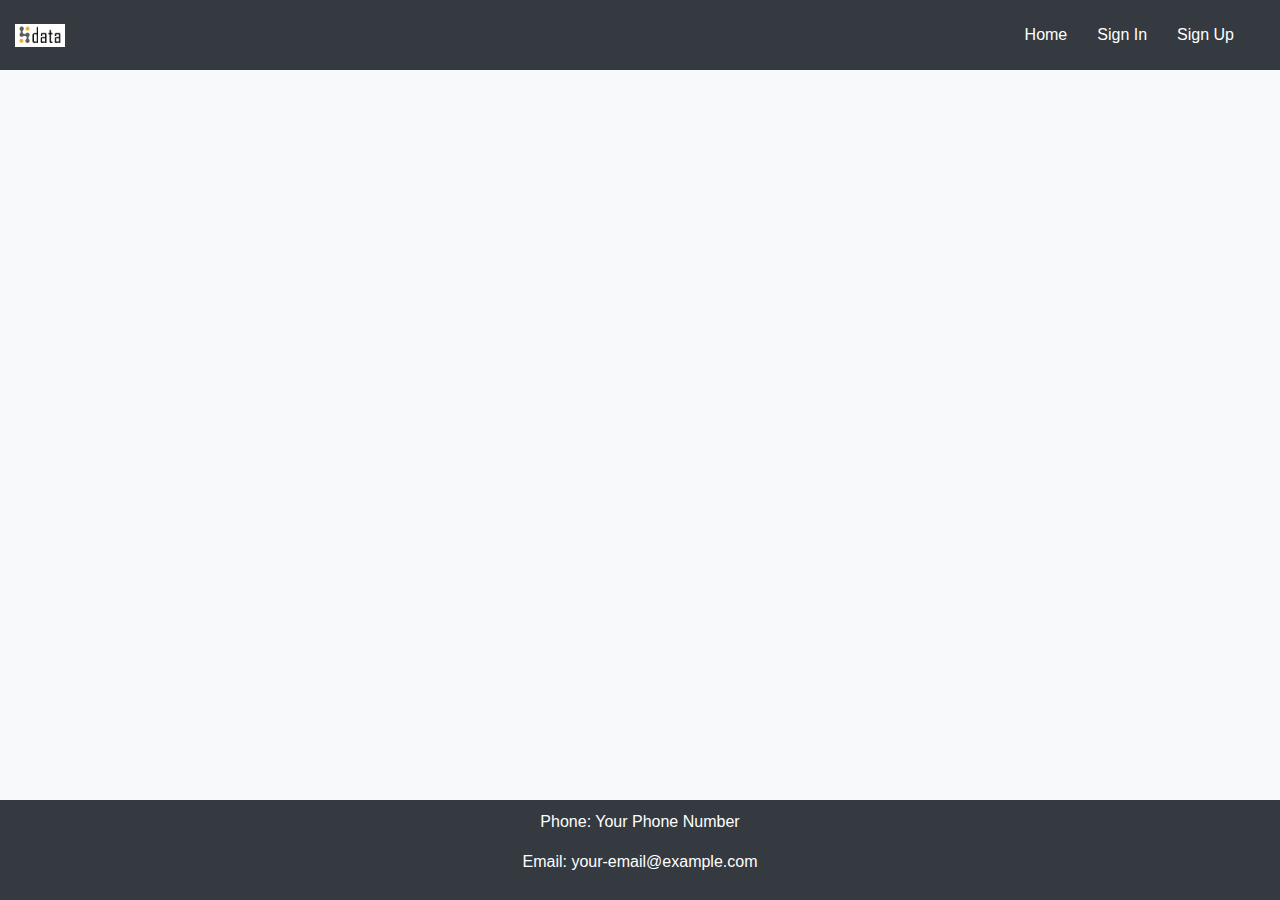
<file: index.html>
<!DOCTYPE html>
<html lang="en">

<head>
    <meta charset="UTF-8">
    <meta name="viewport" content="width=device-width, initial-scale=1, shrink-to-fit=no">
    <title>Your Website</title>
    <!-- Bootstrap CSS -->
    <link rel="stylesheet" href="https://stackpath.bootstrapcdn.com/bootstrap/4.3.1/css/bootstrap.min.css">
    <!-- Custom CSS -->
    <link rel="stylesheet" href="./style.css">
</head>

<body>

    <header>
        <div >
            <img src="./logo.jpg" alt="Logo" >
        </div>
        <nav class="navbar">
            <a href="#">Home</a>
            <a href="./signin/index.html">Sign In</a>
            <a href="./signup/index.html">Sign Up</a>
        </nav>
    </header>

    <div class="container" id="commentsContainer">

    </div>



    <footer>
        <p>Phone: Your Phone Number</p>
        <p>Email: your-email@example.com</p>
    </footer>
    <script src="./script.js"></script>
    <!-- Bootstrap JS and Popper.js -->
    <script src="https://code.jquery.com/jquery-3.3.1.slim.min.js"></script>
    <script src="https://cdnjs.cloudflare.com/ajax/libs/popper.js/1.14.7/umd/popper.min.js"></script>
    <script src="https://stackpath.bootstrapcdn.com/bootstrap/4.3.1/js/bootstrap.min.js"></script>
</body>

</html>
</file>
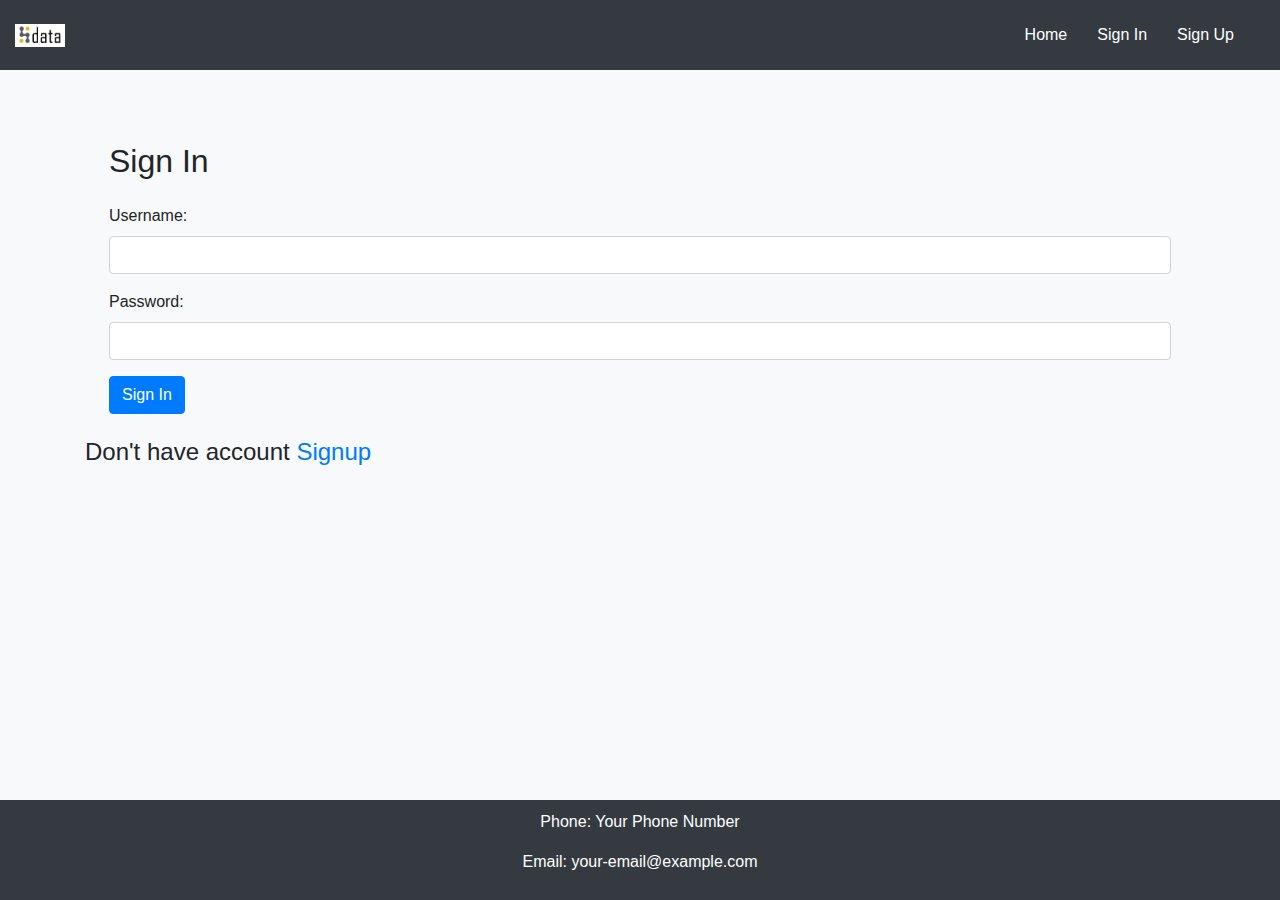
<file: signin/index.html>
<!DOCTYPE html>
<html lang="en">

<head>
    <meta charset="UTF-8">
    <meta name="viewport" content="width=device-width, initial-scale=1, shrink-to-fit=no">
    <title>Sign In Form</title>
    <!-- Bootstrap CSS -->
    <link rel="stylesheet" href="https://stackpath.bootstrapcdn.com/bootstrap/4.3.1/css/bootstrap.min.css">
    <link rel="stylesheet" href="./style.css">
</head>

<body>
    <header>
        <div class="logo">
            <img src="../logo.jpg" alt="Logo">
        </div>
        <nav class="navbar">
            <a href="../index.html">Home</a>
            <a href="#" >Sign In</a>
            <a href="../signup/index.html">Sign Up</a>
        </nav>
    </header>

    <div class="container mt-5">
        <form id="signInForm" onsubmit="return validateForm()" class="bg-light p-4 rounded">
            <h2 class="mb-4">Sign In</h2>
            <div class="form-group">
                <label for="username">Username:</label>
                <input type="text" id="username" name="username" class="form-control" required>
            </div>

            <div class="form-group">
                <label for="password">Password:</label>
                <input type="password" id="password" name="password" class="form-control" required>
                <p class="constraints" id="passwordConstraints"></p>
            </div>

            <button type="submit" class="btn btn-primary">Sign In</button>
        </form>
        <h4>Don't have account <a href="../signup/index.html" style="text-decoration: none;">Signup</a></h4>
    </div>

    <footer>
        <p>Phone: Your Phone Number</p>
        <p>Email: your-email@example.com</p>
    </footer>

    <script src="./script.js"></script>
    <!-- Bootstrap JS and Popper.js -->
    <script src="https://code.jquery.com/jquery-3.3.1.slim.min.js"></script>
    <script src="https://cdnjs.cloudflare.com/ajax/libs/popper.js/1.14.7/umd/popper.min.js"></script>
    <script src="https://stackpath.bootstrapcdn.com/bootstrap/4.3.1/js/bootstrap.min.js"></script>
</body>

</html>
</file>
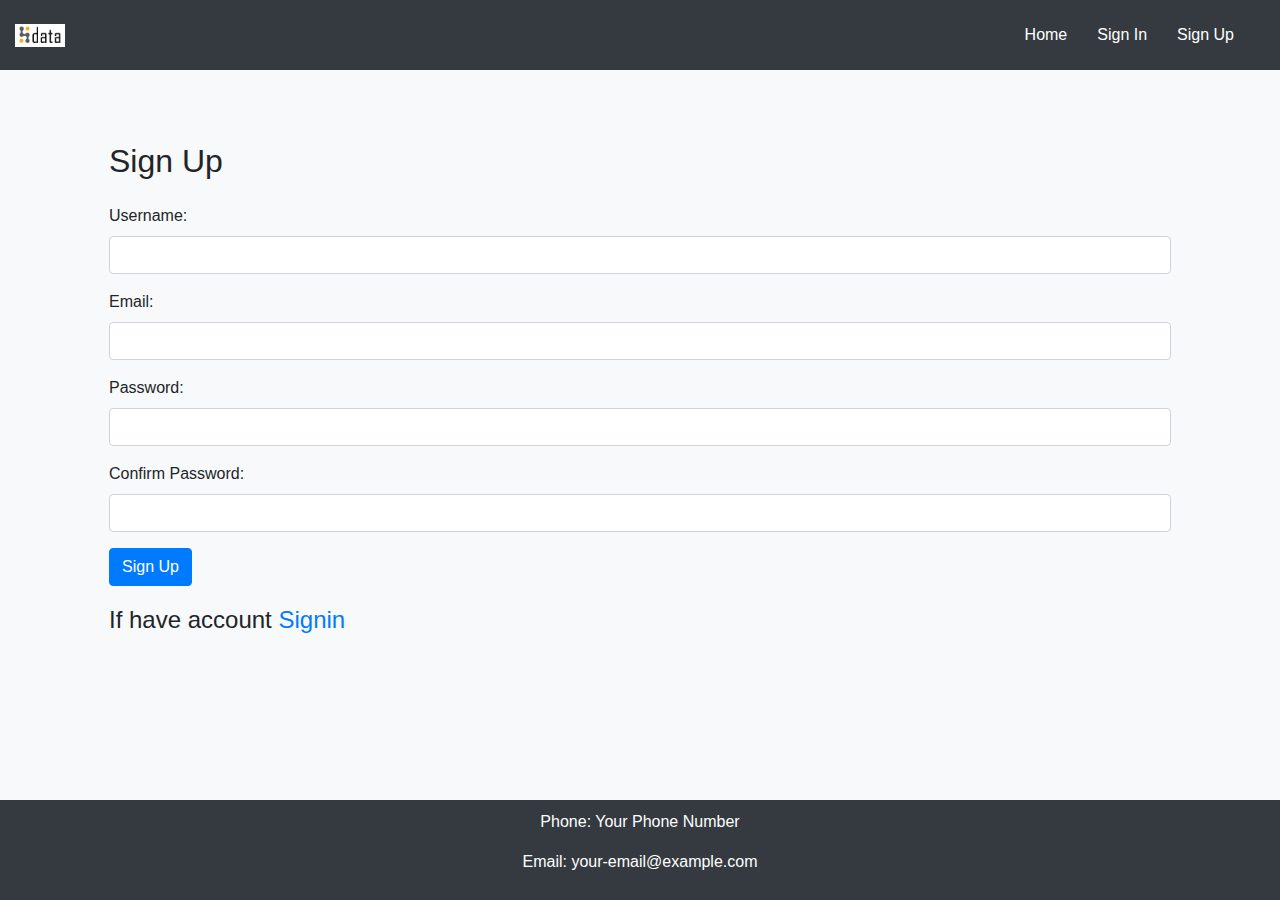
<file: signup/index.html>
<!DOCTYPE html>
<html lang="en">

<head>
    <meta charset="UTF-8">
    <meta name="viewport" content="width=device-width, initial-scale=1, shrink-to-fit=no">
    <title>Sign Up</title>
    <!-- Bootstrap CSS -->
    <link rel="stylesheet" href="https://stackpath.bootstrapcdn.com/bootstrap/4.3.1/css/bootstrap.min.css">
    <link rel="stylesheet" href="./style.css">
</head>

<body>

    <header>
        <div>
            <img src="../logo.jpg" alt="Logo">
        </div>
        <nav class="navbar">
            <a href="../index.html">Home</a>
            <a href="../signin/index.html" >Sign In</a>
            <a href="#">Sign Up</a>
        </nav>
    </header>


    <div class="container mt-5">
        <form id="signUpForm" onsubmit="return validateForm()" class="bg-light p-4 rounded">
            <h2 class="mb-4">Sign Up</h2>
            <div class="form-group">
                <label for="username">Username:</label>
                <input type="text" id="username" name="username" class="form-control" required>
            </div>

            <div class="form-group">
                <label for="email">Email:</label>
                <input type="email" id="email" name="email" class="form-control" required>
            </div>

            <div class="form-group">
                <label for="password">Password:</label>
                <input type="password" id="password" name="password" class="form-control" required>
            </div>

            <div class="form-group">
                <label for="confirmPassword">Confirm Password:</label>
                <input type="password" id="confirmPassword" name="confirmPassword" class="form-control" required>
                <p class="constraints" id="passwordConstraints"></p>
            </div>

            <button type="submit" class="btn btn-primary">Sign Up</button>
            <h4>If have account <a href="../signin/index.html">Signin</a></h4>
        </form>
    </div>

    <footer>
        <p>Phone: Your Phone Number</p>
        <p>Email: your-email@example.com</p>
    </footer>

    <script src="./script.js"></script>
    <!-- Bootstrap JS and Popper.js -->
    <script src="https://code.jquery.com/jquery-3.3.1.slim.min.js"></script>
    <script src="https://cdnjs.cloudflare.com/ajax/libs/popper.js/1.14.7/umd/popper.min.js"></script>
    <script src="https://stackpath.bootstrapcdn.com/bootstrap/4.3.1/js/bootstrap.min.js"></script>
</body>

</html>
</file>
<file: style.css>
body {
    font-family: 'Arial', sans-serif;
    margin: 0;
    padding: 0;
    background-color: #f8f9fa;
}

header {
    background-color: #343a40;
    padding: 15px;
    color: white;
    display: flex;
    justify-content: space-between;
    align-items: center;
}

header img {
    width: 50px;
    height: auto;
}

.navbar {
    display: flex;
    align-items: center;
}

.navbar a {
    color: white;
    margin: 0 15px;
    text-decoration: none;
}


.navbar a:hover{
    color: rgb(4, 4, 4);
    background: rgb(240, 239, 239);
    height: 100%;
}

.container {
    display: flex;
    flex-wrap: wrap;
    justify-content: space-around;
    padding: 20px;
}

.card {
    width: 200px;
    margin: 20px 0;
    box-shadow: 0 4px 8px rgba(0, 0, 0, 0.1);
    transition: transform 0.3s;
    
}

@media (max-width: 768px) {
    .card {
        width: calc(50% - 20px);
    }
}

@media (max-width: 576px) {
    .card {
        width: 100%;
    }
}

.card:hover {
    transform: scale(1.05);
}

.card-body {
    text-align: center;
}

footer {
    background-color: #343a40;
    color: white;
    text-align: center;
    padding: 10px;
    position: fixed;
    bottom: 0;
    width: 100%;
}


a:active{
    background: white;
    color: black;
}

img{
    width: 1000px;
}
</file>
<file: signin/style.css>
/* Add your custom styles here if needed */
body {
    font-family: 'Arial', sans-serif;
    margin: 0;
    padding: 0;
    background-color: #f8f9fa;
}

header {
    background-color: #343a40;
    padding: 15px;
    color: white;
    display: flex;
    justify-content: space-between;
    align-items: center;
}

header img {
    width: 50px;
    height: auto;
}

.navbar {
    display: flex;
    align-items: center;
}

.navbar a {
    color: white;
    margin: 0 15px;
    text-decoration: none;
}


.navbar a:hover{
    color: rgb(4, 4, 4);
    background: rgb(240, 239, 239);
    height: 100%;
}

.constraints {
    color: red;
}


footer {
    background-color: #343a40;
    color: white;
    text-align: center;
    padding: 10px;
    position: fixed;
    bottom: 0;
    width: 100%;
}
</file>
<file: signup/style.css>
/* Add your custom styles here if needed */
body {
    font-family: 'Arial', sans-serif;
    margin: 0;
    padding: 0;
    background-color: #f8f9fa;
}

*{
    margin: 0;
    padding: 0;
}

.constraints {
    color: red;
}



header {
    background-color: #343a40;
    padding: 15px;
    color: white;
    display: flex;
    justify-content: space-between;
    align-items: center;
}

header img {
    width: 50px;
    height: auto;
}

.navbar {
    display: flex;
    align-items: center;
}

.navbar a {
    color: white;
    margin: 0 15px;
    text-decoration: none;
}


.navbar a:hover{
    color: rgb(4, 4, 4);
    background: rgb(240, 239, 239);
    height: 100%;
}

footer {
    background-color: #343a40;
    color: white;
    text-align: center;
    padding: 10px;
    position: fixed;
    bottom: 0;
    width: 100%;
}


.container{
    margin-top: 250px;
    margin-bottom: 200px;
}

h4{
    padding: 20px 0;
}
</file>
